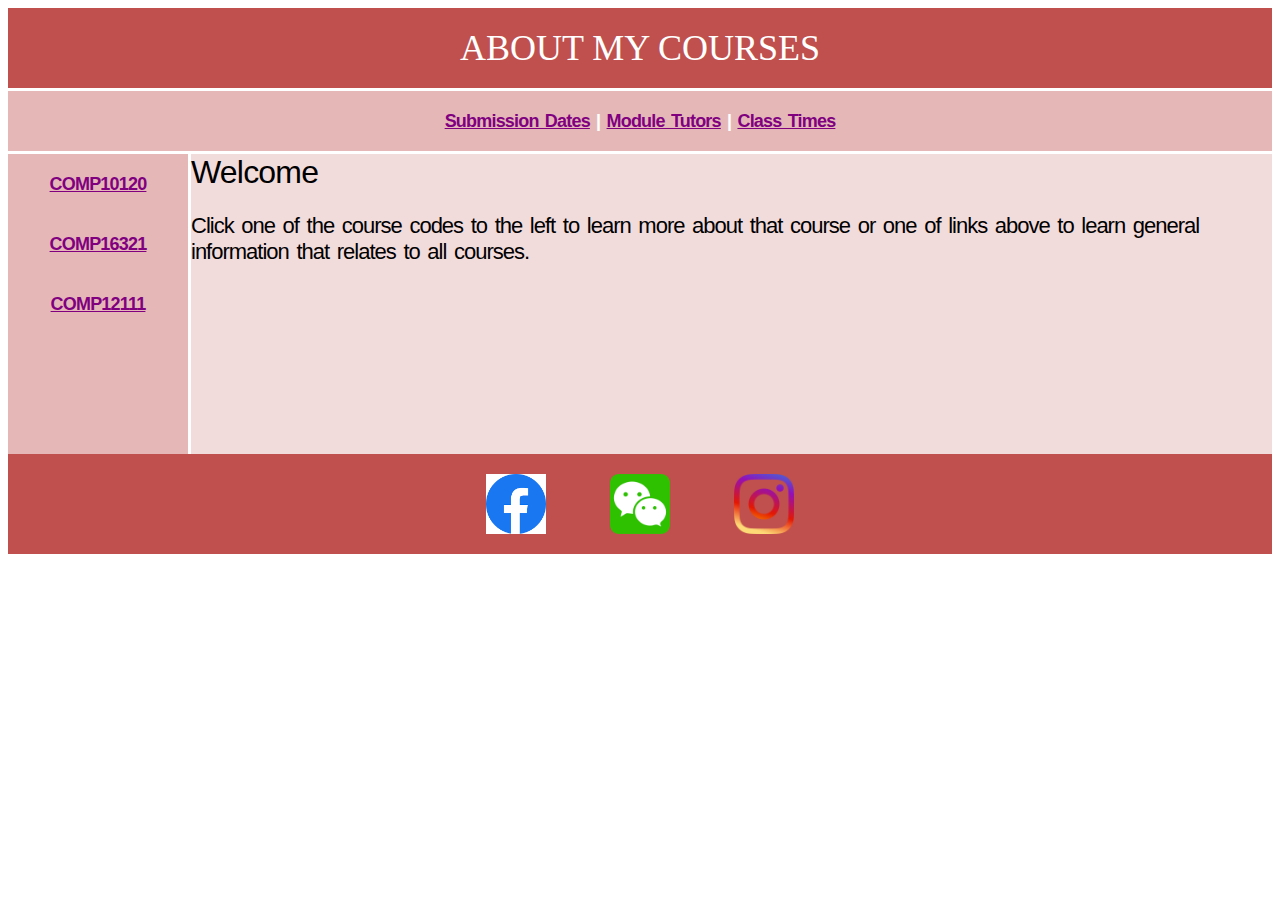
<file: index.html>
<!DOCTYPE html>
<html lang="en">
<!--lang attribute will allow us to set a language for the browser -->
<head>
<link rel="stylesheet" type="text/css" href="myStyle.css">


</style>
</head>
	<!-- additional information regarding the character set in use. -->



<header>
ABOUT MY COURSES
</header>


<nav>
		<a href="submissionDates.html"><b>Submission Dates</b></a>
		<a style="color:white; line-height: 60px;">&vert;</a>
		<a href="courseTutors.html"><b>Module Tutors</b></a>
		<a style="color:white; "><b> &#124; </b></a>
		<a href="classTimes.html"><b>Class Times</b></a>
</nav>




<aside>
	<a href="comp10120.html"><b>COMP10120</b></a>
	<a href="comp16321.html"><b>COMP16321</b></a>
	<a href="comp12111.html"><b>COMP12111</b></a>
</aside>

<main>
	<wel>Welcome</wel>
	<p>Click one of the course codes to the left to learn more about that course or one of links above to learn general information that relates to all courses.</p>

</main>

<footer>
	<img src="image/facebook.jpg" alt="Facebook" >
	<img src="image/wechat.jpg" alt="Wechat" >
	<img src="image/ig.jpg" alt="Instagram">

</footer> 


	





</html>
</file>
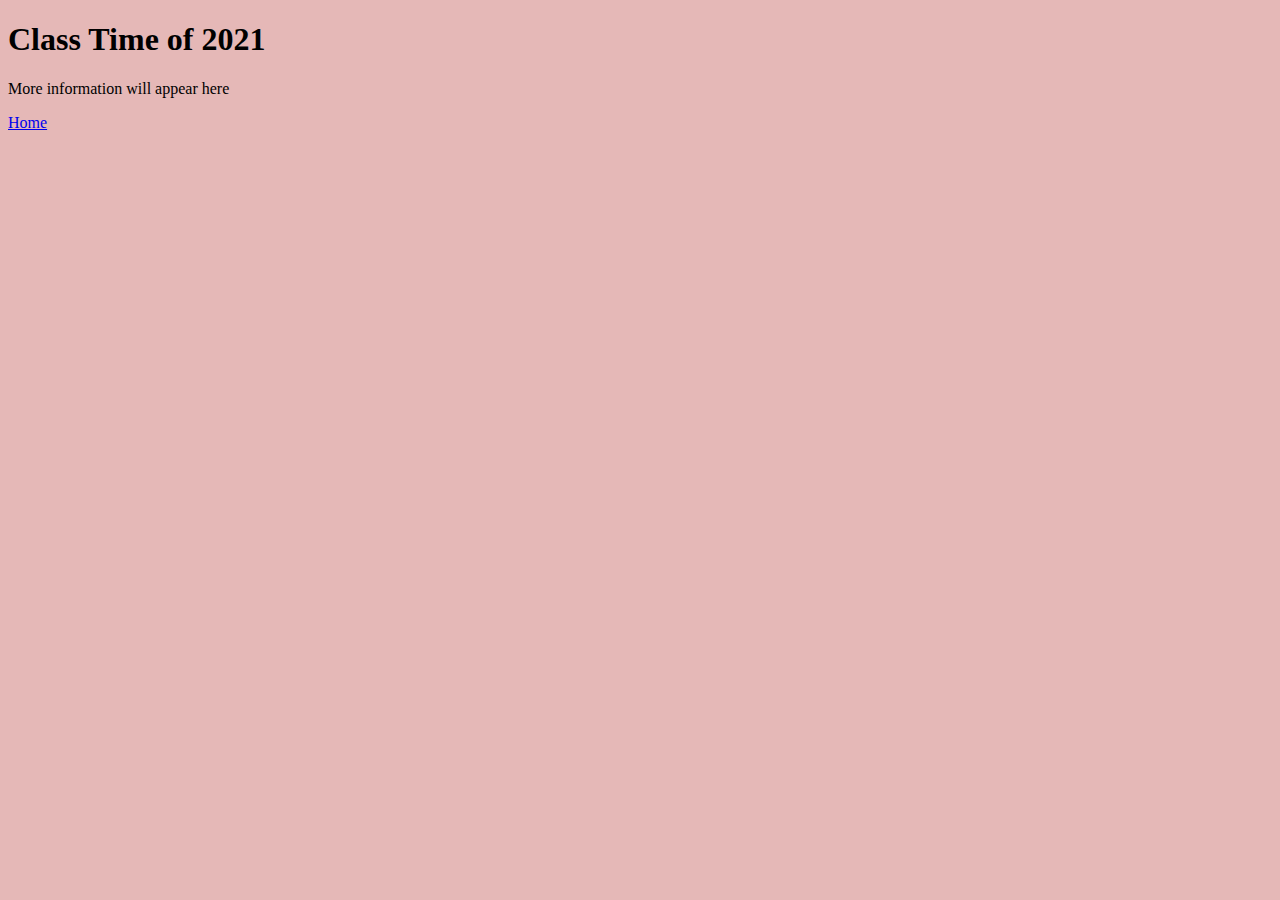
<file: classTimes.html>
<!DOCTYPE html>
<html lang="en">
<head>
	<meta charset="utf-8">
	<title>Class Time</title>
</head>
<body style="background-color: #E5B8B7;">
	<h1>Class Time of 2021</h1>
	<p>More information will appear here</p>
	<a href="comp10120.html">Home</a>

</body>
</html>
</file>
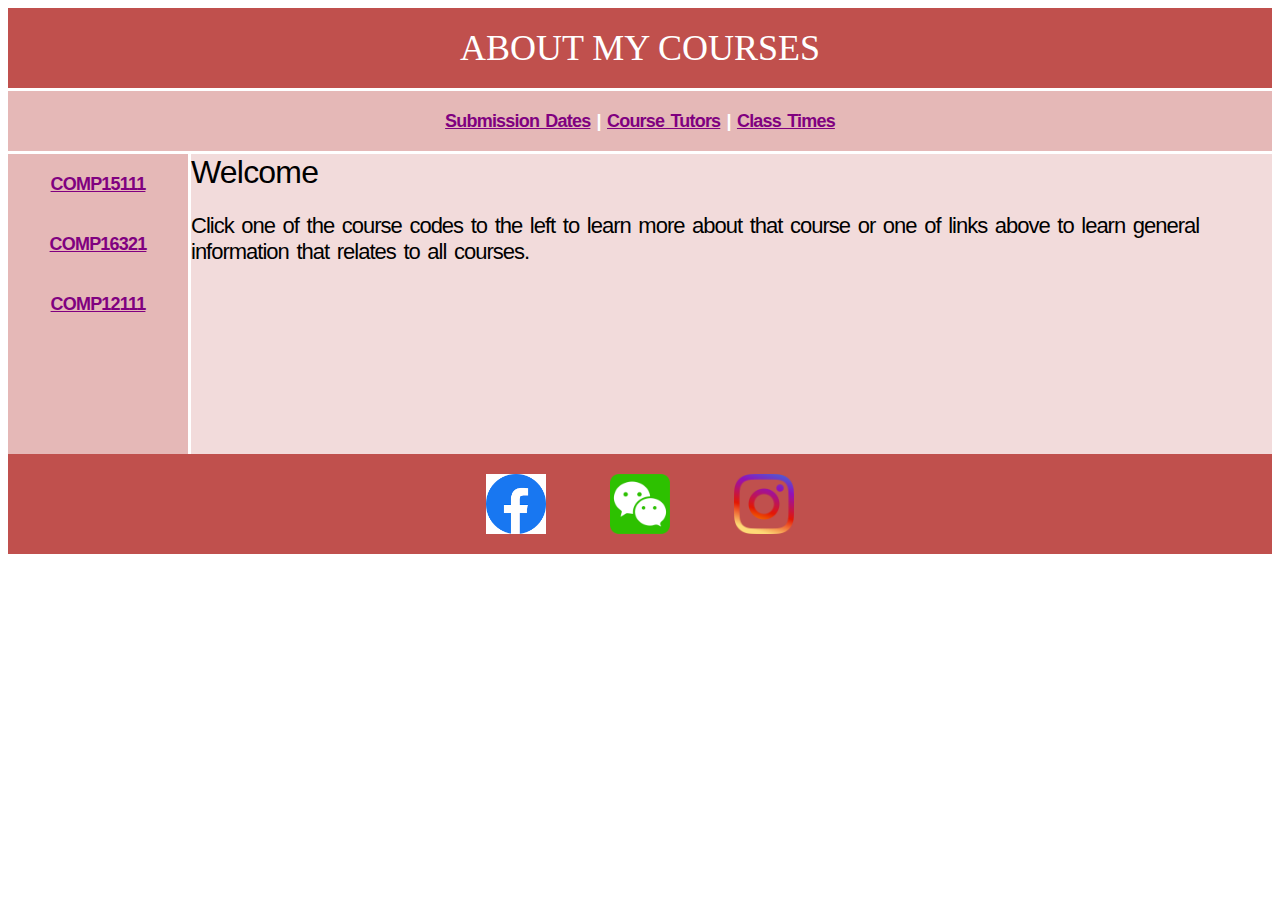
<file: comp10120.html>
<!DOCTYPE html>
<html lang="en">
<!--lang attribute will allow us to set a language for the browser -->
<head>
<link rel="stylesheet" type="text/css" href="myStyle.css">


</style>
</head>
	<!-- additional information regarding the character set in use. -->



<header>
ABOUT MY COURSES
</header>


<nav>
		<a href="submissionDates.html"><b>Submission Dates</b></a>
		<a style="color:white; line-height: 60px;">&vert;</a>
		<a href="courseTutors.html"><b>Course Tutors</b></a>
		<a style="color:white; "><b> &#124; </b></a>
		<a href="classTimes.html"><b>Class Times</b></a>
</nav>




<aside>
	<a href="comp15111.html"><b>COMP15111</b></a>
	<a href="comp16321.html"><b>COMP16321</b></a>
	<a href="comp12111.html"><b>COMP12111</b></a>
</aside>

<main>
	<wel>Welcome</wel>
	<p>Click one of the course codes to the left to learn more about that course or one of links above to learn general information that relates to all courses.</p>

</main>

<footer>
	<img src="image/facebook.jpg" alt="Facebook" >
	<img src="image/wechat.jpg" alt="Wechat" >
	<img src="image/ig.jpg" alt="Instagram">

</footer> 


	





</html>
</file>
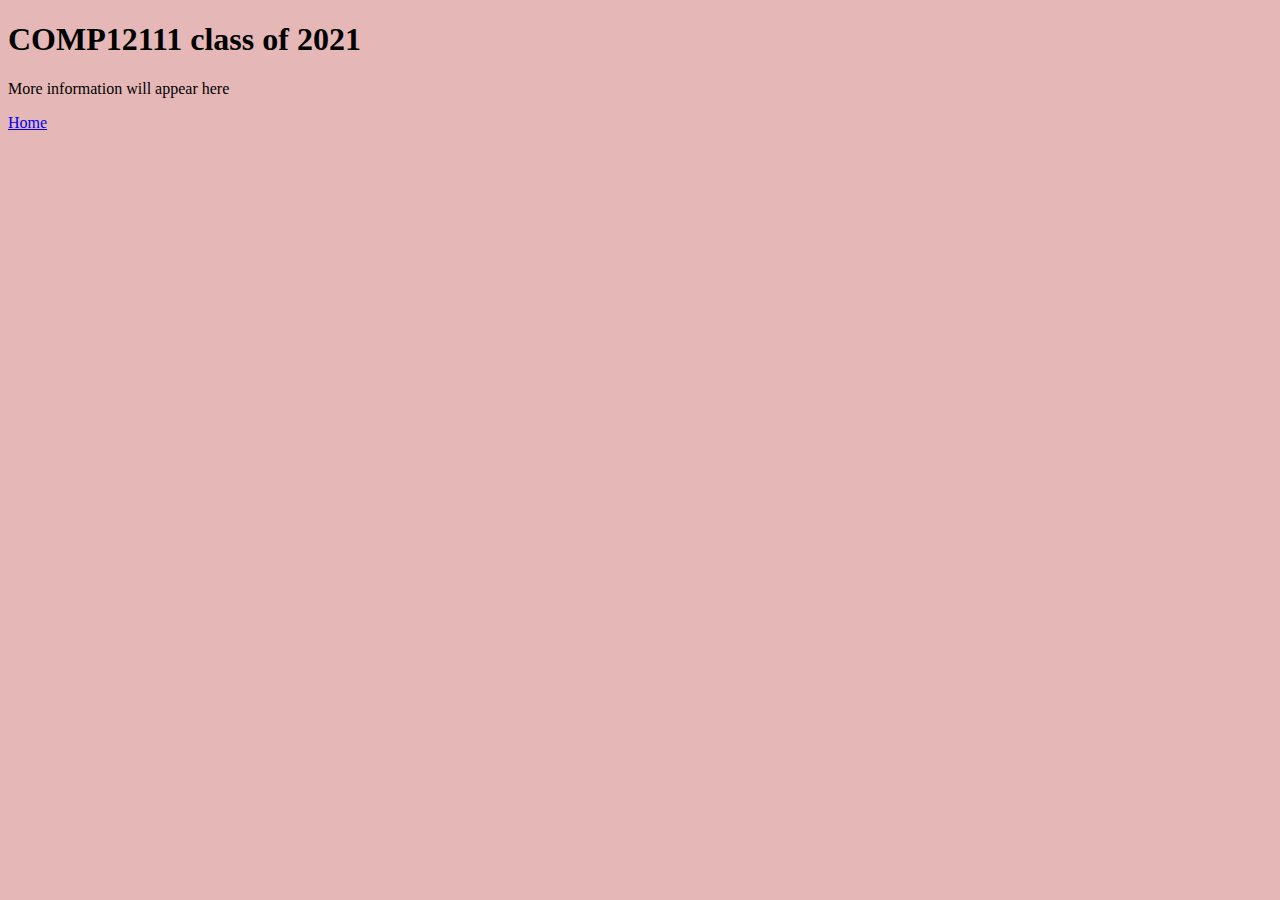
<file: comp12111.html>
<!DOCTYPE html>
<html lang="en">
<head>
	<meta charset="utf-8">
	<title>COMP12111</title>
</head>
<body style="background-color: #E5B8B7;">
	<h1>COMP12111 class of 2021</h1>
	<p>More information will appear here</p>
	<a href="comp10120.html">Home</a>

</body>
</html>
</file>
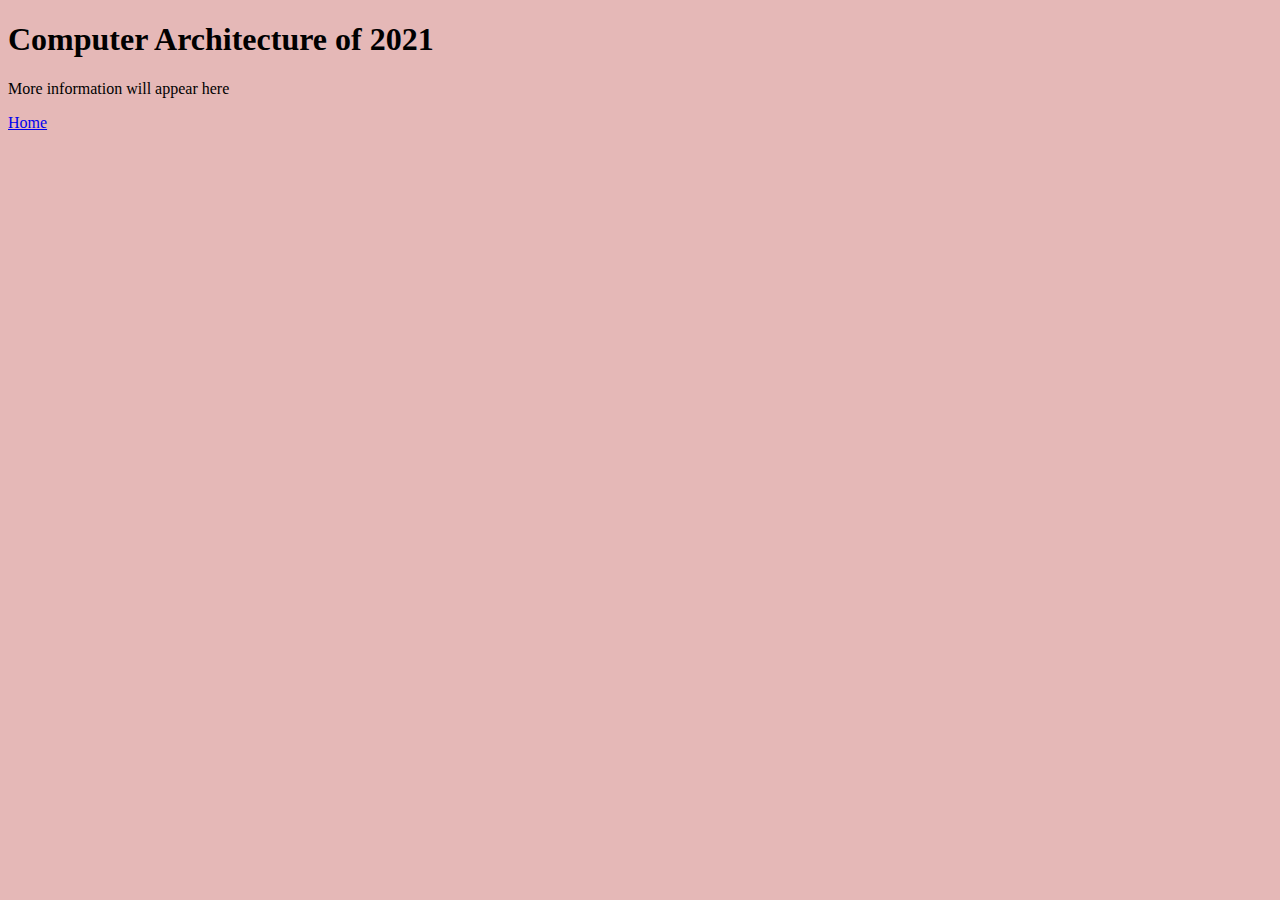
<file: comp15111.html>
<!DOCTYPE html>
<html lang="en">
<head>
	<meta charset="utf-8">
	<title>Computer Architecture</title>
</head>
<body style="background-color: #E5B8B7;">
	<h1>Computer Architecture of 2021</h1>
	<p>More information will appear here</p>
	<a href="comp10120.html">Home</a>

</body>
</html>
</file>
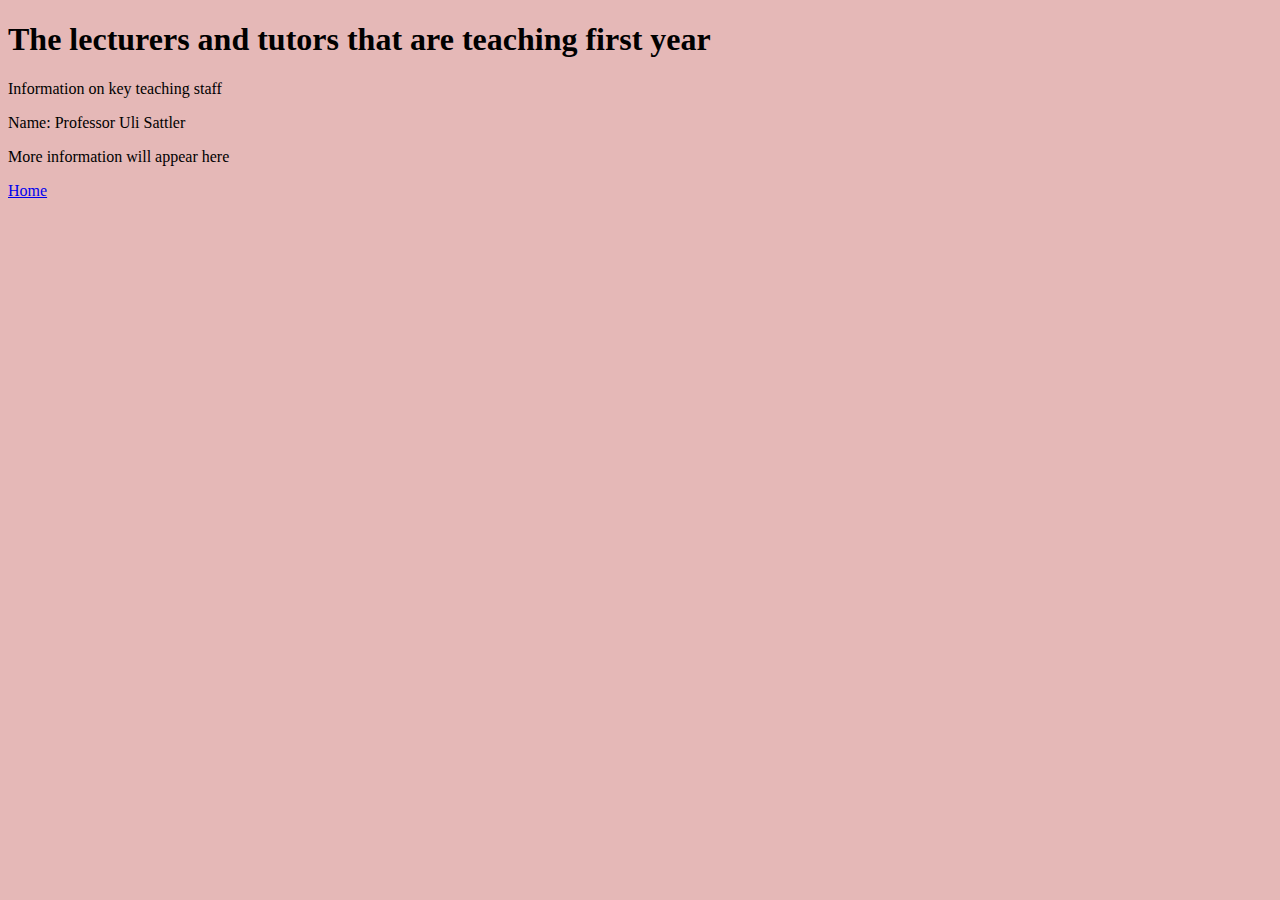
<file: courseTutors.html>
<!DOCTYPE html>
<html lang="en">
<head>
	<meta charset="utf-8">
	<title>Course Tutors</title>
</head>
<body style="background-color: #E5B8B7;">
	<h1>The lecturers and tutors that are teaching first year</h1>
	<p>Information on key teaching staff</p>
	<p>Name: Professor Uli Sattler</p>
	<p>More information will appear here</p>
	<a href="comp10120.html">Home</a>

</body>
</html>
</file>
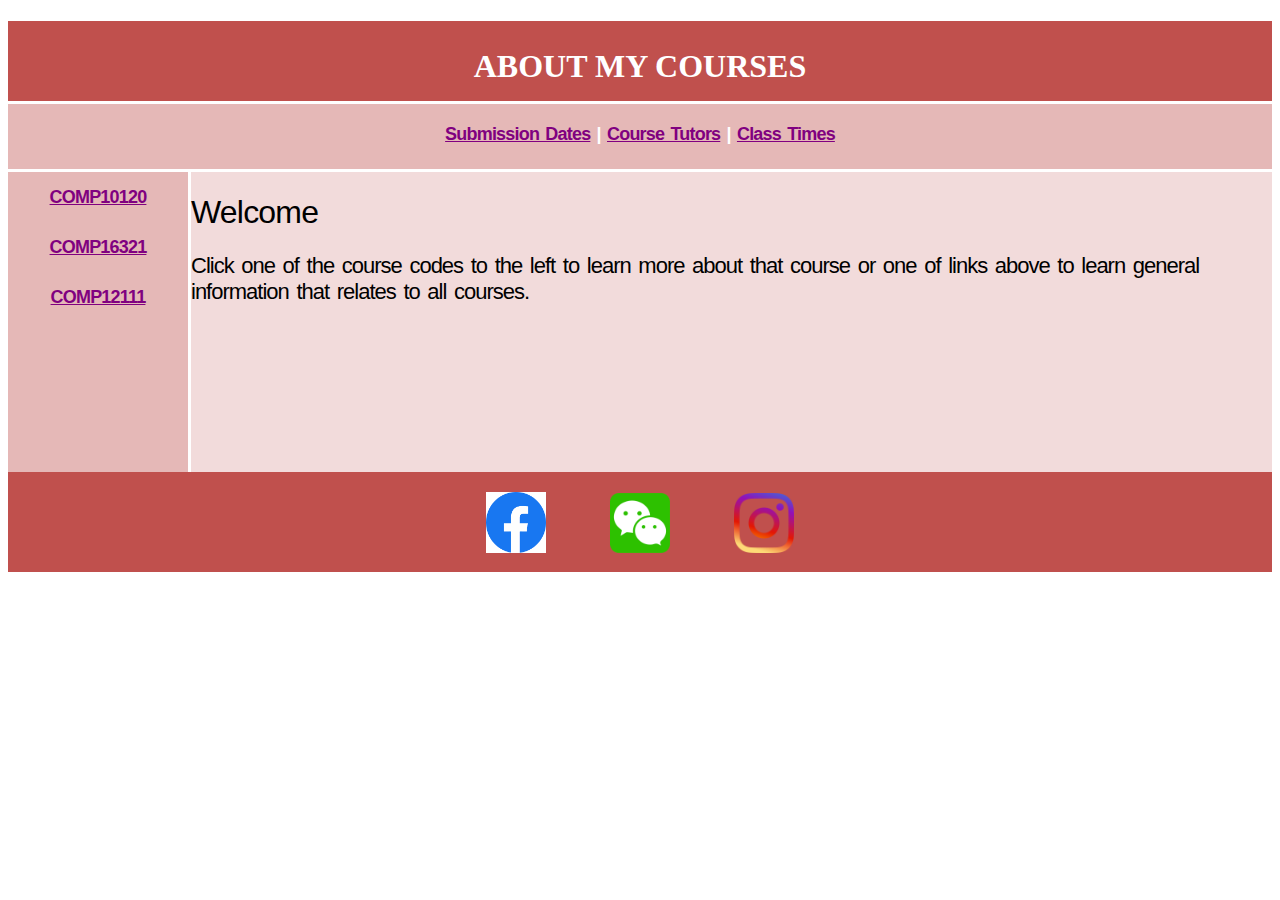
<file: index(inline css).html>
<!DOCTYPE html>
<html lang="en">
<!--lang attribute will allow us to set a language for the browser -->
<head>
	<style type="text/css">
		header{height:80px;
		background-color: #c0504D;
	    color:white;
	    text-align:center;}
	</style>
	<meta charset="utf-8">
</head>
	<!-- additional information regarding the character set in use. -->

<header style="height:80px;
				background-color: #c0504D;
				color:white;
				text-align:center;">
	<h1 style="line-height: 90px;">ABOUT MY COURSES</h1>
</header>





<nav
	style="text-align:center; border-top:solid white; background-color:#E5B8B7; height: 65px;
	font-family: Arial Black, Gadget, sans-serif;
	font-size: 18px;
	letter-spacing: -0.8px;
	word-spacing: 2px;
	color: #000000;
	font-weight: 700;
	text-decoration: none;
	font-style: normal;
	font-variant: normal;
	text-transform: none; ">
		<a href="submissionDates.html" style="color:purple;"><b>Submission Dates</b></a>
		<a style="color:white; line-height: 60px;"> <b>&vert;</b></a>
		<a href="courseTutors.html" style="color: purple;"><b>Course Tutors</b></a>
		<a style="color:white; "><b> &#124; </b></a>
		<a href="classTimes.html"style="color: purple;"><b>Class Times</b></a>
	
</nav>

<aside style="text-align:center; background-color:#E5B8B7;
	font-family: Arial Black, Gadget, sans-serif; font-size: 18px; letter-spacing:  -0.8px;
	word-spacing: 2px; color: #000000;font-weight: 700;text-decoration: none; font-style: normal;
	font-variant: normal;
	text-transform: none; 
	
	height: 300px;
	width: 180px;
	line-height: 50px;
	border-top:solid white; border-right: solid white;
	float: left;">
	<a href="comp10120.html" style="color:purple;"><b>COMP10120</b></a>
	<a href="comp16321.html" style="color:purple;"><b>COMP16321</b></a>
	<a href="comp12111.html" style="color:purple;"><b>COMP12111</b></a>

</aside>

<main style="background-color: #F2DBDB;
			border-top-style: solid;
			border-top-color: white;
			height: 300px;
			padding-left: 175px;">


	<h1 style="font-family: Arial Black, Gadget, sans-serif;
font-size: 32px;
letter-spacing: -0.8px;
word-spacing: 0.8px;
color: #000000;
font-weight: 400;
text-decoration: none;
font-style: normal;
font-variant: normal;
text-transform: none;
">Welcome</h1>
	<p style="font-family: Arial Black, Gadget, sans-serif;
font-size: 22px;
letter-spacing: -1.0px;
word-spacing: 2.5px;
color: #000000;
font-weight: 400;
text-decoration: none;
font-style: normal;
font-variant: normal;
text-transform: none;">Click one of the course codes to the left to learn more about that course or one of links above to learn general information that relates to all courses.</p>

</main>

<footer style="background-color:#C0504D; height:100px;text-align: center; letter-spacing: 60px; ">
	<img src="image/facebook.jpg" alt="Facebook" style="width:60px; height: =60px; margin-top: 20px;">
	<img src="image/wechat.jpg" alt="Wechat" style="width:60px; height: =60px; margin-top:20px;">
	<img src="image/ig.jpg" alt="Instagram" style="width:60px; height: =60px; margin-top:20px">

</footer> 


	





</html>
</file>
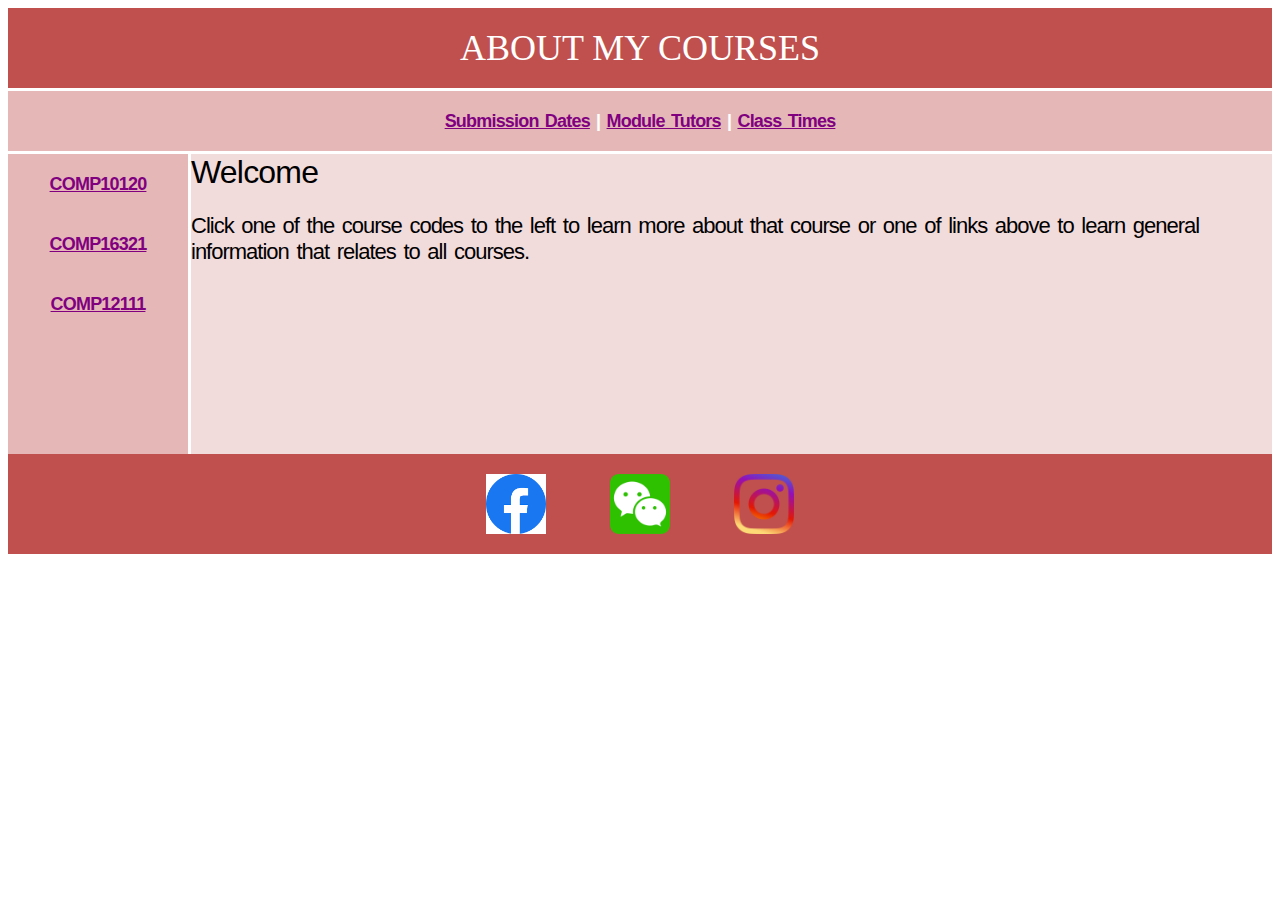
<file: index(internal css).html>
<!DOCTYPE html>
<html lang="en">
<!--lang attribute will allow us to set a language for the browser -->
<head>
<style type="text/css">
	header{background-color: #c0504D;
		font-size: 36px;
	    color:white;
	    text-align:center;
		line-height: 80px;}

	nav{border-top: solid white;text-align:center; background-color:#E5B8B7; 
	font-family: Arial Black, Gadget, sans-serif;
	font-size: 18px;
	letter-spacing: -0.8px;
	word-spacing: 2px;
	color: #000000;
	font-weight: 700;
	text-decoration: none;
	font-style: normal;
	font-variant: normal;
	text-transform: none;}
	
	a{color:purple; line-height: 60px;}

	aside{text-align:center; background-color:#E5B8B7;
	font-family: Arial Black, Gadget, sans-serif; font-size: 18px; letter-spacing:  -0.8px;
	word-spacing: 2px; color: #000000;font-weight: 700;text-decoration: none; font-style: normal;
	font-variant: normal;
	text-transform: none; 
	
	height: 300px;
	width: 180px;
	line-height: 50px;
	border-top:solid white; border-right: solid white;
	float: left}

	main{background-color: #F2DBDB;
			border-top-style: solid;
			border-top-color: white;
			height: 300px;
			padding-left: 175px;
			font-family: Arial Black, Gadget, sans-serif;
			font-size: 32px;
			letter-spacing: -0.8px;
			word-spacing: 0.8px;
			color: #000000;
			font-weight: 400;
			text-decoration: none;
			font-style: normal;
			font-variant: normal;
			text-transform: none;}
	    p{font-family: Arial Black, Gadget, sans-serif;
			font-size: 22px;
			letter-spacing: -1.0px;
			word-spacing: 2.5px;
			color: #000000;
			font-weight: 400;
			text-decoration: none;
			font-style: normal;
			font-variant: normal;
			text-transform: none;}
		aside{color:purple;}
		footer{background-color:#C0504D; height:100px;text-align: center; letter-spacing: 60px;}
		img{width:60px; height: =60px; margin-top: 20px;}


</style>
</head>
	<!-- additional information regarding the character set in use. -->



<header>
ABOUT MY COURSES
</header>


<nav>
		<a href="submissionDates.html"><b>Submission Dates</b></a>
		<a style="color:white; line-height: 60px;">&vert;</a>
		<a href="courseTutors.html"><b>Module Tutors</b></a>
		<a style="color:white; "><b> &#124; </b></a>
		<a href="classTimes.html"><b>Class Times</b></a>
</nav>




<aside>
	<a href="comp10120.html"><b>COMP10120</b></a>
	<a href="comp16321.html"><b>COMP16321</b></a>
	<a href="comp12111.html"><b>COMP12111</b></a>
</aside>

<main>
	<wel>Welcome</wel>
	<p>Click one of the course codes to the left to learn more about that course or one of links above to learn general information that relates to all courses.</p>

</main>

<footer>
	<img src="image/facebook.jpg" alt="Facebook" >
	<img src="image/wechat.jpg" alt="Wechat" >
	<img src="image/ig.jpg" alt="Instagram">

</footer> 


	





</html>
</file>
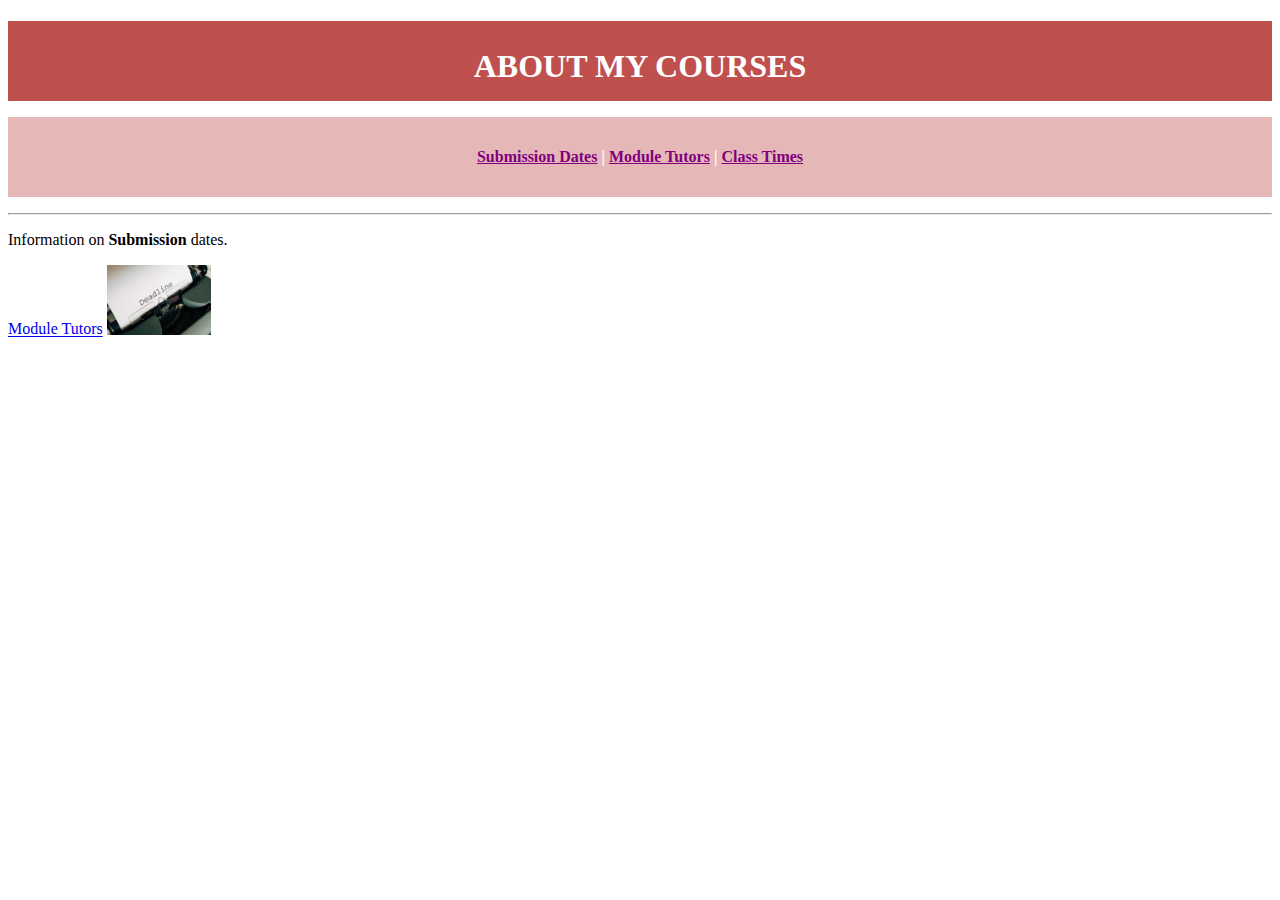
<file: index1.html>
<!DOCTYPE html>
<html lang="en">
<!--lang attribute will allow us to set a language for the browser -->
<head>
	<style type="text/css">
		header{height:80px;
		background-color: #c0504D;
	    color:white;
	    text-align:center;}
	</style>
	<meta charset="utf-8">
	<title>My Submission Dates</title>
</head>
	<!-- additional information regarding the character set in use. -->
<body style="background-color: ;">
	<header style="height:80px;
				   background-color: #c0504D;
				   color:white;
				   text-align:center;">
		<h1 style="line-height: 90px;">ABOUT MY COURSES</h1>
	</header>





<Links>
	<p style="text-align:center; border:10px solid #E5B8B7; background-color:#E5B8B7; ">
		<a href="submissionDates.html" style="color:purple;"><b>Submission Dates</b></a>
		<a style="color:white; line-height: 60px;"> <b>&vert;</b></a>
		<a href="courseTutors.html" style="color: purple;"><b>Module Tutors</b></a>
		<a style="color:white; "><b> &#124; </b></a>
		<a href="classTimes.html"style="color: purple;"><b>Class Times</b></a>
	</p>
</Links>


	


	<hr>
	<P>Information on <b>Submission</b> dates.</P>
	<a href="moduleTutors.html">Module Tutors</a>
	<img src="image/deadline.jpg" alt="A deadline Image" width="104" height="="142>

</body>
</html>
</file>
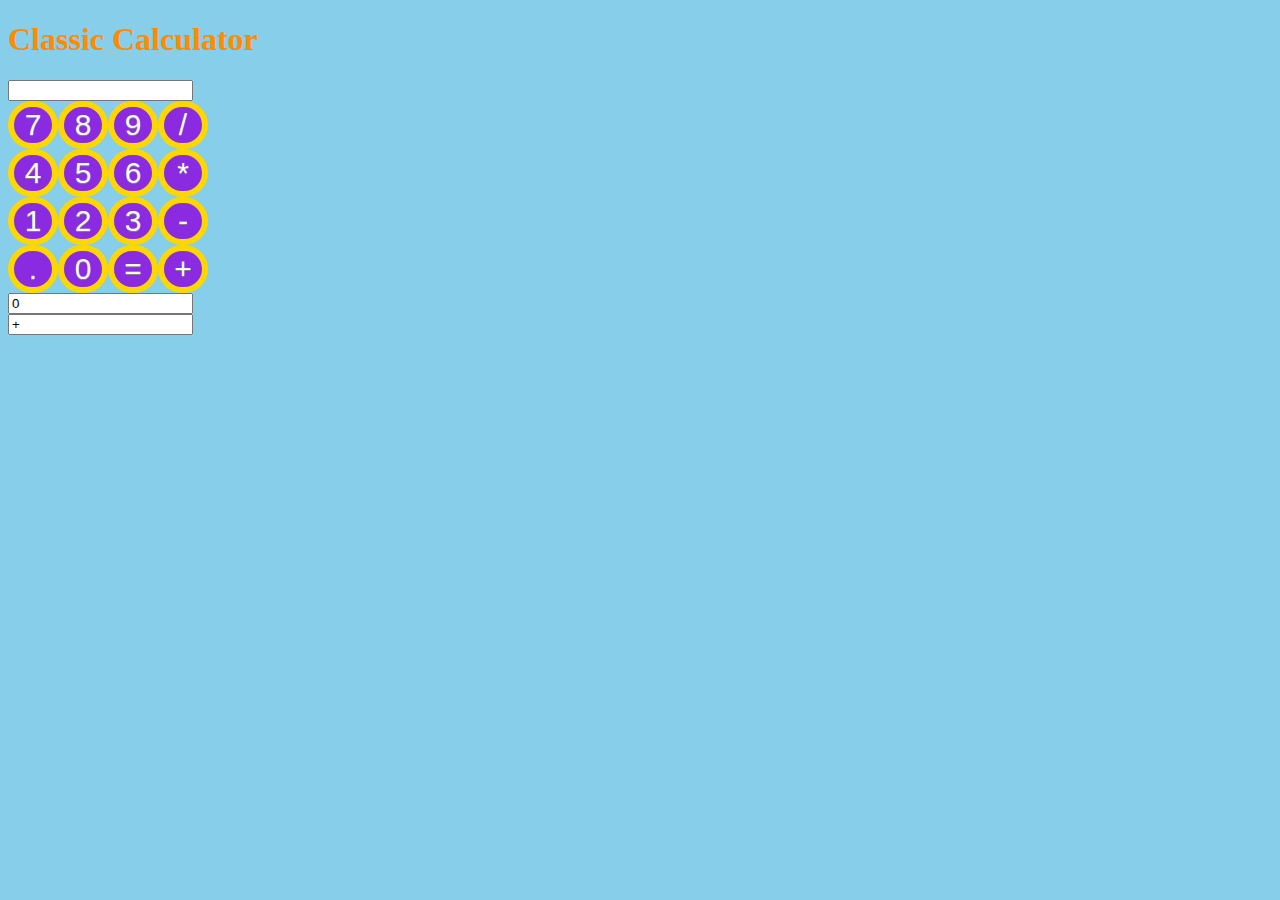
<file: Javascript Application-Calculator.html>
<!DOCTYPE html>	
<html>
<body>
	<h1 style="color:darkorange;"> Classic Calculator</h1>


</body>
<head>
	<style type="text/css">
		button{
			background-color: blueviolet;
			border-radius: 28px;
			border: 6px solid gold;
			display: inline-block;
			cursor: pointer;
			color: ghostwhite;
			font-family: sans-serif ;
			font-size: 30px;
			padding: 7px, 10px;
			text-decoration-color: black;
			text-shadow: 0px 1px 0px gray;
			width: 50px;
			text-align: center;
		}
			button:hover{
				background-color: orange;
			}
			body
			{   background-color: skyblue;
				border: 1px blueviolet;
				width: 300px;}
			
	</style>

	<title> Javascript Calculator</title>
	<script>
		document.write("<input type='text' id='theDisplay'><br>");
		numbers = ["7","8","9","4","5","6","1","2","3", ".", "0" ,"="]
		ops = ["+", "-", "*", "/"]
		for (var i=0; i<numbers.length; i++)
		{	
			if(numbers[i]=="=")
			{
				document.write("<button onclick = 'doCalc(&quot;" + numbers[i] + "&quot;)'>" + numbers[i] + "</button>");

			}
			
			else
			{
				document.write("<button onclick = 'updateDisplay(&quot;" + numbers[i] + "&quot;)'>" + numbers[i] + "</button>");
			}
			

			if (i%3==2) //perform break every three values
			{
				op = ops.pop();
				document.write("<button onclick = 'doCalc(&quot;" + op + "&quot;)'>" + op + "</button>");
				document.write("<br>");
			}
		}
		document.write("<input type='text' id='preValue' value = '0'><br>");
		document.write("<input type='text' id='preOp' value='+'><br>");

		function updateDisplay(num)
		{
			curVal = document.getElementById('theDisplay').value;
			curVal += num;
			document.getElementById('theDisplay').value = curVal;
		}
		
		function doCalc(op)
		{
			preValue = Number(document.getElementById("preValue").value);
			preOp = document.getElementById("preOp").value;
			curValue = Number(document.getElementById("theDisplay").value);

			if(preOp== "+")
			{
				newValue = preValue + curValue;
			}


			if(preOp== "-")
			{
				newValue = preValue - curValue;
			}


			if(preOp== "*")
			{
				newValue = preValue * curValue;
			}


			if(preOp== "/")
			{
				newValue = preValue / curValue;
			}
			document.getElementById("theDisplay").value = "";
			document.getElementById("preOp").value = op;
			document.getElementById("preValue").value = newValue;

			if (op == "=")
			{
				document.getElementById("theDisplay").value = newValue;
			}
		}

	</script>
</head>
<body>
	
</body>
</html>
</file>
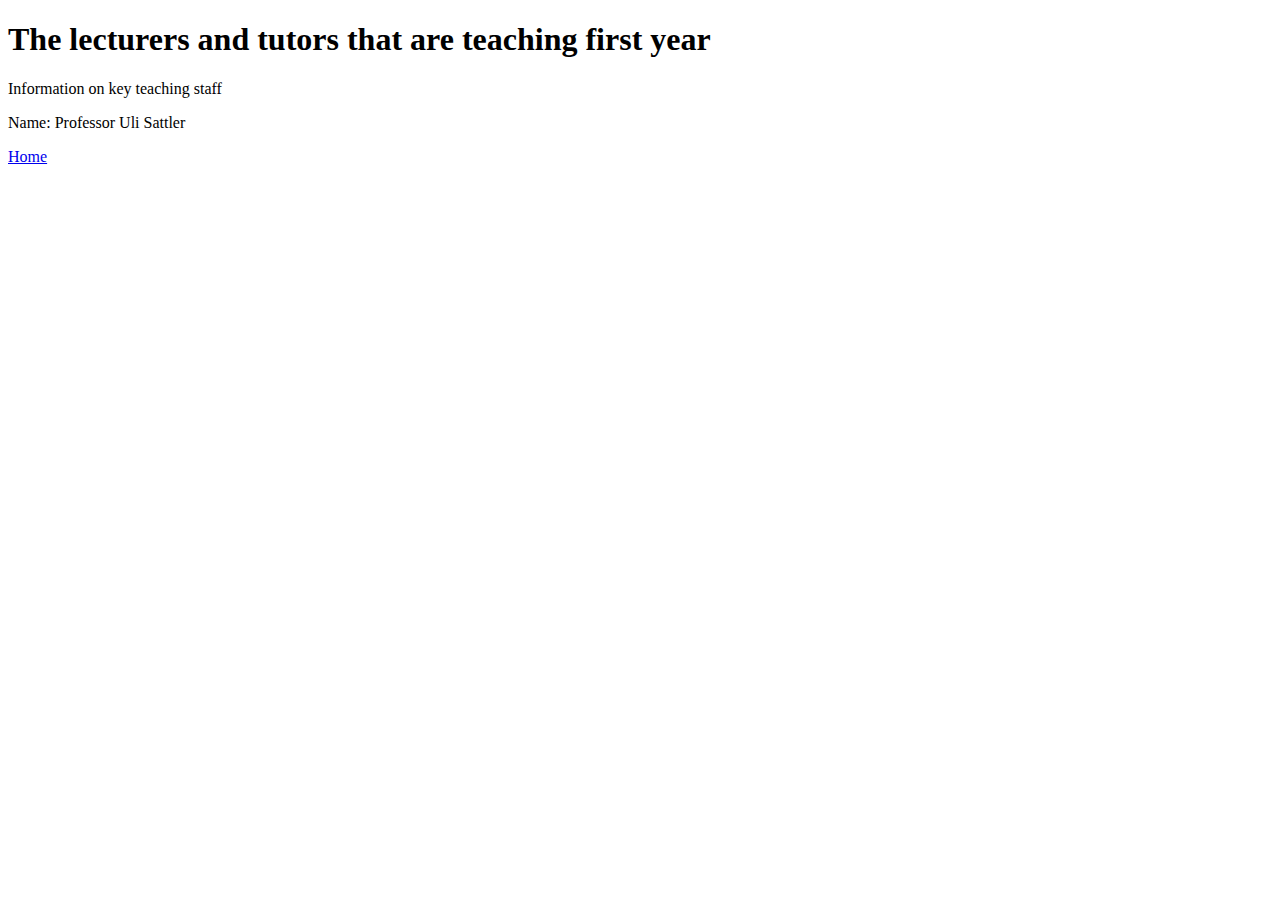
<file: moduleTutors.html>
<!DOCTYPE html>
<html lang="en">
<head>
	<meta charset="utf-8">
	<title>Module Tutors</title>
</head>
<body>
	<h1>The lecturers and tutors that are teaching first year</h1>
	<p>Information on key teaching staff</p>
	<p>Name: Professor Uli Sattler</p>
	<a href="comp10120.html">Home</a>

</body>
</html>
</file>
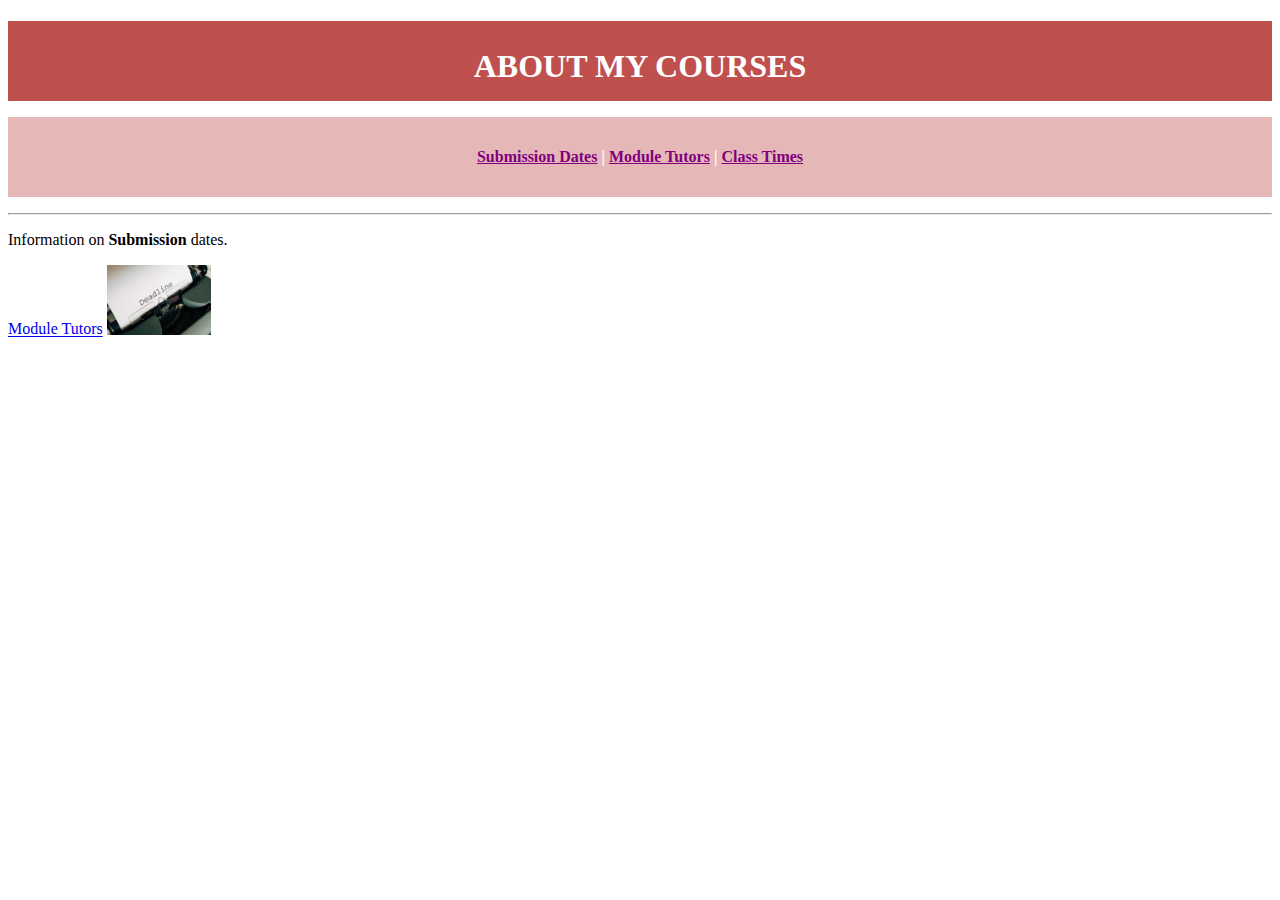
<file: mysubmissiondate.html>
<!DOCTYPE html>
<html lang="en">
<!--lang attribute will allow us to set a language for the browser -->
<head>
	<style type="text/css">
		header{height:80px;
		background-color: #c0504D;
	    color:white;
	    text-align:center;}
	</style>
	<meta charset="utf-8">
	<title>My Submission Dates</title>
</head>
	<!-- additional information regarding the character set in use. -->
<body style="background-color: ;">
	<header style="height:80px;
				   background-color: #c0504D;
				   color:white;
				   text-align:center;">
		<h1 style="line-height: 90px;">ABOUT MY COURSES</h1>
	</header>





<Links>
	<p style="text-align:center; border:10px solid #E5B8B7; background-color:#E5B8B7; ">
		<a href="submissionDates.html" style="color:purple;"><b>Submission Dates</b></a>
		<a style="color:white; line-height: 60px;"> <b>&vert;</b></a>
		<a href="courseTutors.html" style="color: purple;"><b>Module Tutors</b></a>
		<a style="color:white; "><b> &#124; </b></a>
		<a href="classTimes.html"style="color: purple;"><b>Class Times</b></a>
	</p>
</Links>

	


	<hr>
	<P>Information on <b>Submission</b> dates.</P>
	<a href="moduleTutors.html">Module Tutors</a>
	<img src="image/deadline.jpg" alt="A deadline Image" width="104" height="="142>

</body>
</html>
</file>
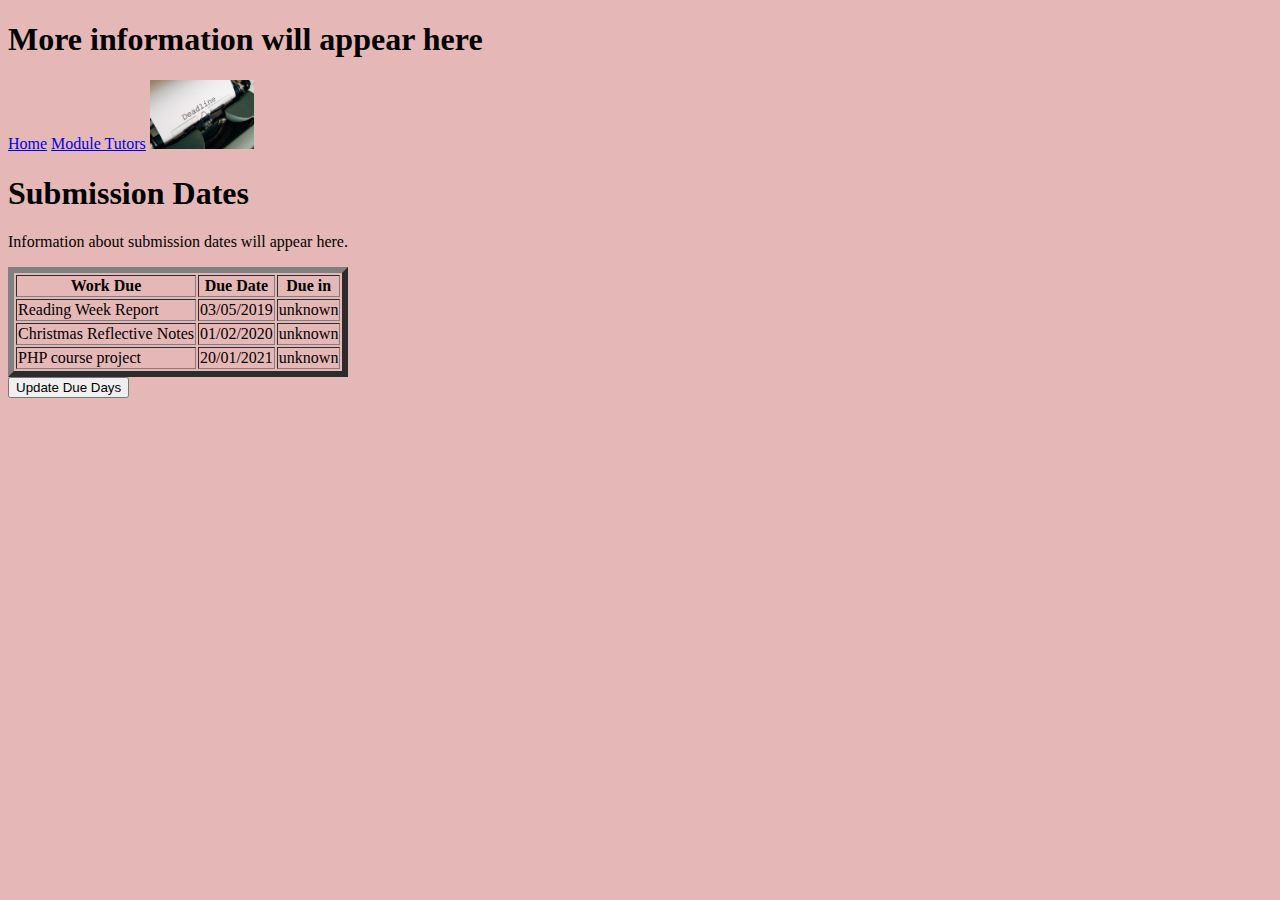
<file: submissionDates.html>
<!DOCTYPE html>
<html lang="en">
<!--lang attribute will allow us to set a language for the browser -->
<head>
	<meta charset="utf-8">
	<title>My Submission Dates</title>
	
</head>
	<!-- additional information regarding the character set in use. -->
<body style="background-color: #E5B8B7;">
	<h1> More information will appear here</h1>
	<a href="comp10120.html">Home</a>
	<a href="moduleTutors.html">Module Tutors</a>
	<script type="text/javascript">function updateDays(){
		alert("it works!")
	today = new Date();
	for (i=0; i<3; i++)
		{
			submission = document.getElementById("date[" + i + "]").innerHTML;
			dd=submission.substring(0,2);
			mm=submission.substring(3,5);
			yyyy=submission.substring(6,10);
			submissionDate = new Date(mm + "/" + dd + "/" + yyyy);
			diffTime = Math.abs(submissionDate.getTime()-today.getTime());
			diffDays = Math.ceil(diffTime/(1000*60*60*24));
			if (submissionDate.getTime()>= today.getTime())
				days = " days";
			else
				days = " days overdue";
			document.getElementById("dueDays[" + i + "]").innerHTML = diffDays+days
			
		}
	}
	</script>
	
	<img src="image/deadline.jpg" alt="A deadline Image" width="104" height="="142>


</body>

<main>
	<h1>Submission Dates</h1>
	<p>Information about submission dates will appear here.</p>
	<table border = "6">
		<tr><th>Work Due</th><th>Due Date</th><th>Due in</th></tr>
		  <tr>
		  	<td>Reading Week Report</td>
		  	<td id= "date[0]">03/05/2019</td>
		  	<td id="dueDays[0]">unknown</td>
		  </tr>
		  <tr>
		  	<td>Christmas Reflective Notes</td>
		  	<td id= "date[1]">01/02/2020</td>
		  	<td id="dueDays[1]">unknown</td>
		  </tr>
		  <tr>
		  	<td>PHP course project</td>
		  	<td id= "date[2]">20/01/2021</td>
		  	<td id="dueDays[2]">unknown</td>
		  </tr>
	</table>
	<button onclick="updateDays()">Update Due Days</button>




</html>
</file>
<file: myStyle.css>
header{background-color: #c0504D;
		font-size: 36px;
	    color:white;
	    text-align:center;
		line-height: 80px;}

	nav{border-top: solid white;text-align:center; background-color:#E5B8B7; 
	font-family: Arial Black, Gadget, sans-serif;
	font-size: 18px;
	letter-spacing: -0.8px;
	word-spacing: 2px;
	color: #000000;
	font-weight: 700;
	text-decoration: none;
	font-style: normal;
	font-variant: normal;
	text-transform: none;}
	
	a{color:purple; line-height: 60px;}

	aside{text-align:center; background-color:#E5B8B7;
	font-family: Arial Black, Gadget, sans-serif; font-size: 18px; letter-spacing:  -0.8px;
	word-spacing: 2px; color: #000000;font-weight: 700;text-decoration: none; font-style: normal;
	font-variant: normal;
	text-transform: none; 
	
	height: 300px;
	width: 180px;
	line-height: 50px;
	border-top:solid white; border-right: solid white;
	float: left}

	main{background-color: #F2DBDB;
			border-top-style: solid;
			border-top-color: white;
			height: 300px;
			padding-left: 175px;
			font-family: Arial Black, Gadget, sans-serif;
			font-size: 32px;
			letter-spacing: -0.8px;
			word-spacing: 0.8px;
			color: #000000;
			font-weight: 400;
			text-decoration: none;
			font-style: normal;
			font-variant: normal;
			text-transform: none;}
	    p{font-family: Arial Black, Gadget, sans-serif;
			font-size: 22px;
			letter-spacing: -1.0px;
			word-spacing: 2.5px;
			color: #000000;
			font-weight: 400;
			text-decoration: none;
			font-style: normal;
			font-variant: normal;
			text-transform: none;}
		aside{color:purple;}
		footer{background-color:#C0504D; height:100px;text-align: center; letter-spacing: 60px;}
		img{width:60px; height: =60px; margin-top: 20px;}
</file>
